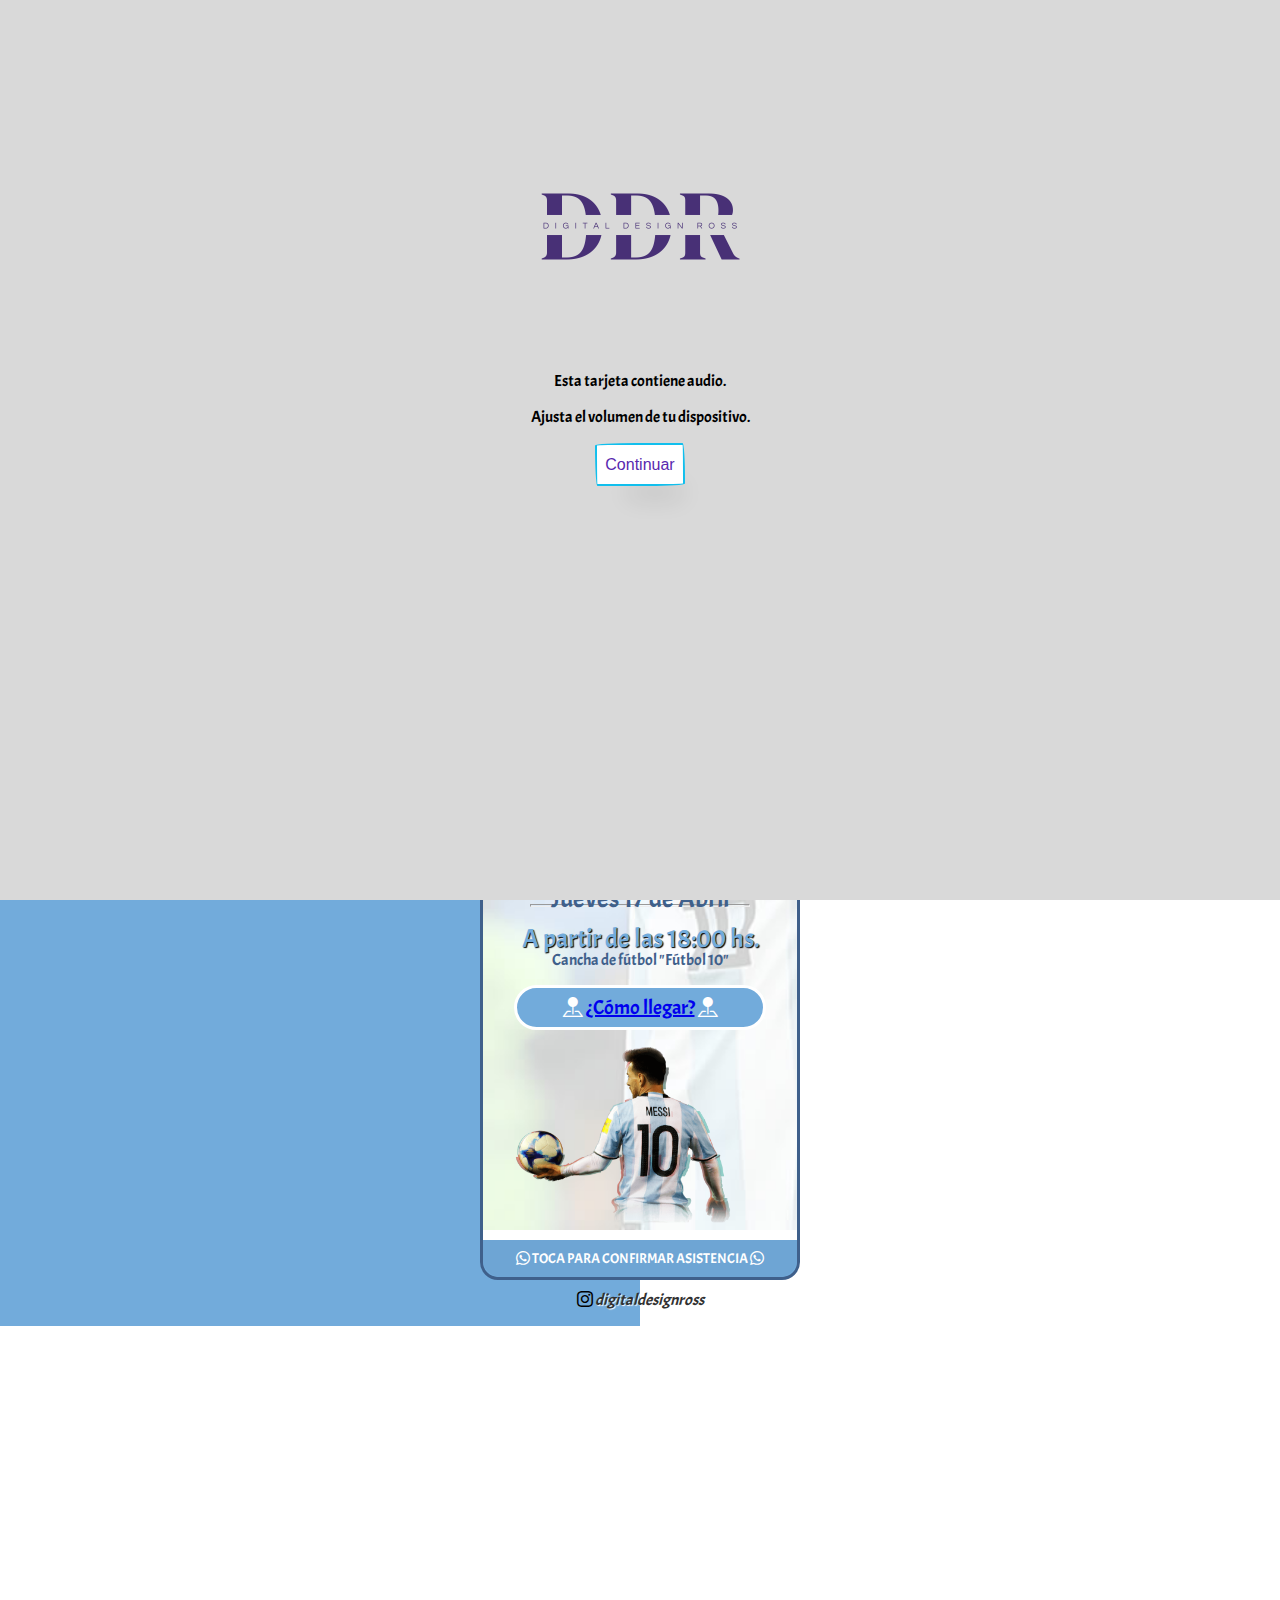
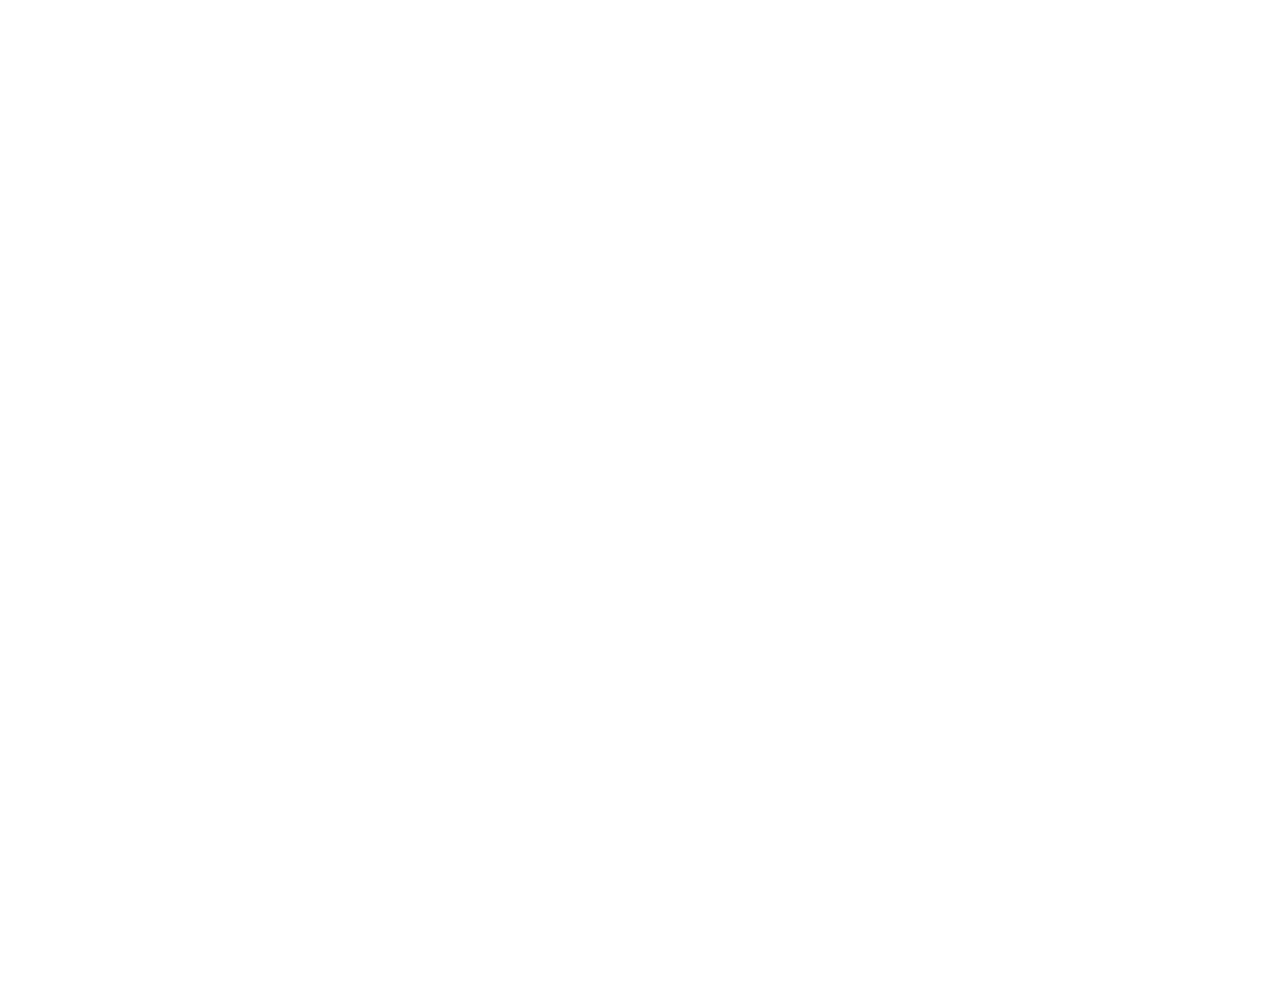
<file: index.html>
<!DOCTYPE html>
<html lang="es">
<head>
    <meta charset="UTF-8">
    <meta http-equiv="refresh" content="0;url=www.tarjetas.cool/modelos/cumple/seleccion_argentina/index.html">
    <title>Redireccionando...</title>
</head>
<body>
    <!-- No se muestra nada en el cuerpo -->
</body>
</html>
</file>
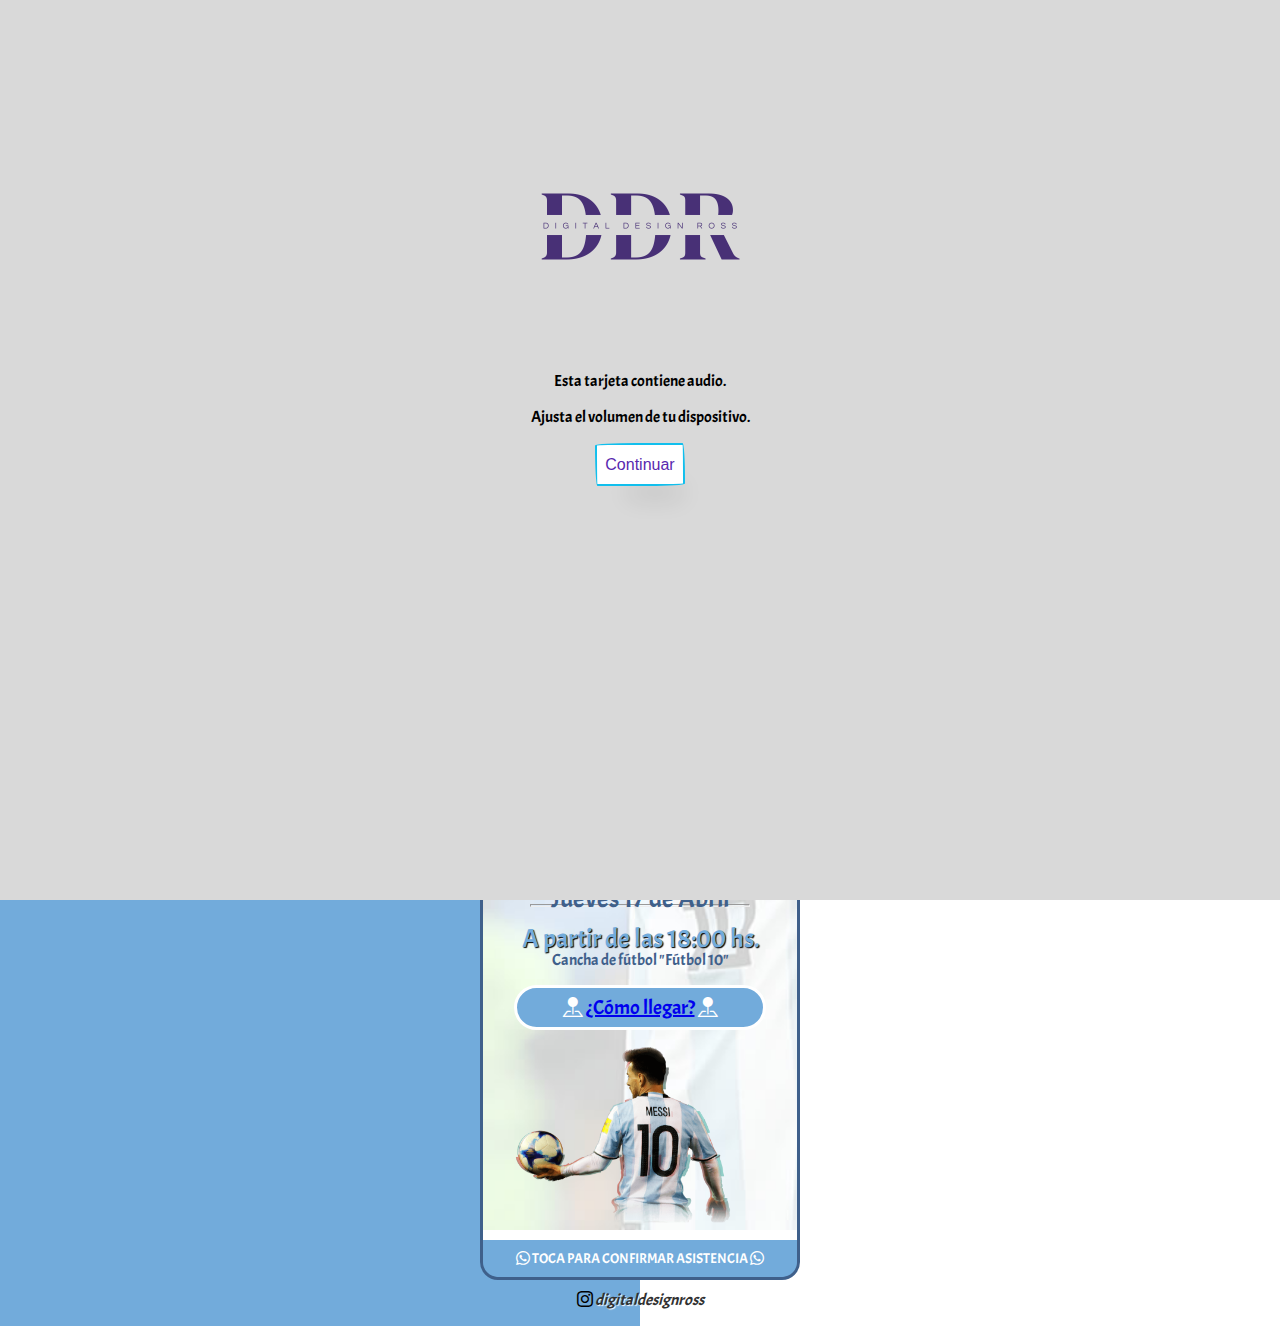
<file: www.tarjetas.cool/modelos/cumple/seleccion_argentina/index.html>
<!DOCTYPE html>
<html lang="es">
<!-- TODO:  -->
<!-- AÑADIR AL CALENDARIO???? -->
<!-- RECORDATORIO POR SMS O WHATSAPP -->
<!-- FUNCIONALIDAD PARA FOTOS DESPUÉS DEL EVENTO -->


<!-- Mirrored from www.tarjetas.cool/modelos/cumple/seleccion_argentina/ by HTTrack Website Copier/3.x [XR&CO'2014], Thu, 29 Aug 2024 18:25:45 GMT -->
<head>
    <!-- Google tag (gtag.js) -->
     <script async src="https://www.googletagmanager.com/gtag/js?id=G-E3CBV8JZMN"></script>
    <script>
      window.dataLayer = window.dataLayer || [];
      function gtag(){dataLayer.push(arguments);}
      gtag('js', new Date());
    
      gtag('config', 'G-E3CBV8JZMN');
    </script>

    <meta charset="UTF-8">
    <meta name="viewport" content="width=device-width, initial-scale=1, user-scalable=0, shrink-to-fit=no" />

    <!-- EVITA EL CACHE -->
    <meta http-equiv="Expires" content="0" />
    <meta http-equiv="Last-Modified" content="0" />
    <meta http-equiv="Cache-Control" content="no-cache, mustrevalidate" />
    <meta http-equiv="Pragma" content="no-cache" />

    <link href="../../../../cdn.jsdelivr.net/npm/bootstrap%405.1.3/dist/css/bootstrap.min.css" rel="stylesheet"
        integrity="sha384-1BmE4kWBq78iYhFldvKuhfTAU6auU8tT94WrHftjDbrCEXSU1oBoqyl2QvZ6jIW3" crossorigin="anonymous">
    <link rel="stylesheet" href="../../../../cdn.jsdelivr.net/npm/bootstrap-icons%401.9.1/font/bootstrap-icons.css">

    <link rel="stylesheet" href="https://cdnjs.cloudflare.com/ajax/libs/font-awesome/6.0.0-beta3/css/all.min.css">

    <!-- TITULO PÁGINA -->
    <title>Invitación - Selección Argentina</title>
    <!-- ESTILOS TARJETA -->
    <link rel="stylesheet" href="css/styles1bce.css?v=6">

    <!-- Agrega estos datos entre las etiquetas <head> de tu sitio -->
    <meta name="description" content="Tarjetas digitales e interactivas" />

    <link rel="icon" type="image/png" href="../../../DDR-logo.png" sizes="32x32" />
    <link rel="icon" type="image/png" href="../../../DDR-logo.png" sizes="16x16" />

<body>

    <div id="loader" class="d-flex h-100 text-center">
        <div class="cover-container d-flex mx-auto">
            <div class="px-3 my-auto row justify-content-center" style="text-align: center;">
                <br>
                <br>
                <br>
                <br>
                <br>
                <img src="img/DDR-logo.png" class="mb-0 col-12" style="width: 80%; max-width: 250px;" />
                <p class="mt-4 my-0 py-0 text-muted small text-info">Esta tarjeta contiene audio.
                </p>
                <p class="mt-0 my-0 py-0 text-muted small">Ajusta el volumen de tu dispositivo.</p>
                <button class="mt-4 boton-loader" role="button" onclick="remove_loader();">Continuar</button>
            </div>
        </div>
    </div>

    <div class="contenedor">

        <div id="contenedor_tarjeta">
            <!-- <div id="fondo_imagenes">
                <img id="imagenes" class="imagenes" src="img/1.png" alt="personaje" class="img-bg" />
            </div> -->
            <video id="fondo_imagenes" width="315" autoplay loop muted>
                <source src="img/qatarvideo.mp4" type="video/mp4" >
                Your browser does not support HTML video.
              </video>
            <div id="contenedor_nombres" class="justify-content-center">
                <div id="nombre_1">JUAN</div>
                <div id="subtitulo_nombres" class="sombra_negra">CUMPLE 10 AÑOS</div>
            </div>

            <div id="fondo_contenido">

            <div id="mensaje" class="fuente-motivo">
                <p>Te invito a celebrar mi cumpleaños metiendo goles. <br> Trae tu camiseta de la selección Argentina.</p>
            </div>

            <div class="row p-0 d-flex justify-content-center gap-3">
                <img class="col-6" id="foto_1" src="img/foto1.jpg" />

            <audio id="audio" controls controlsList="nodownload">
                <source src="sounds/audio30f4.mp3?v=3" type="audio/mpeg">
            </audio>


            <p id="fecha" class="fuente-motivo">
                Jueves 17 de Abril
            </p>
            <hr id="division_fecha_hora">
            <p id="hora" class="fuente-motivo">
                A partir de las 18:00 hs.
            </p>

            <p id="direccion">Cancha de fútbol "Fútbol 10"</p><br>
            <button class="boton boton_como_llegar mx-3" data-bs-toggle="modal" data-bs-target="#modalMapa"
                role="button">
                <i class="bi bi-pin-map-fill mx-2"></i>
                <a class="fuente-motivo" href="https://www.google.com/maps/place/F%C3%BAtbol+10/@-34.5894853,-58.6524657,17z/data=!3m1!4b1!4m6!3m5!1s0x95bcbeb4c1782ee1:0xf301e4afe3f20361!8m2!3d-34.5894854!4d-58.6478523!16s%2Fg%2F11cs2h3xlw?entry=ttu&g_ep=EgoyMDI0MDkwOC4wIKXMDSoASAFQAw%3D%3D"
                target="_blank">¿Cómo llegar?</a>
                <i class="bi bi-pin-map-fill mx-2"></i>
            </button>

            <img id="cinta" src="img/cinta.png" />

        </div>
</div>
            <div id="confirmar_asistencia">
                <!-- <div id="confirmar_asistencia"
                onclick="window.open('https://wa.me/5491156223007?text=*%c2%a1Hola!*%20_Nos%20vemos%20el%20*S%c3%a1bado%2029%20de%20Octubre*%20en%20la%20fiesta%20de%20cumplea%c3%b1os%20de%20Gael_.%20%f0%9f%a5%b3')">
                -->
                <i class="bi bi-whatsapp mx-2"></i>
                TOCA PARA CONFIRMAR ASISTENCIA
                <i class="bi bi-whatsapp mx-2"></i>
            </div>
    </div>
<p id="footer_tarjetas_cool">
            <i>
                <i class="bi bi-instagram"></i>
                <a href="https://www.instagram.com/digitaldesignross/" target="_blank">digitaldesignross</a>
            </i>
        </p>

    
    <script src="../../../../cdn.jsdelivr.net/npm/bootstrap%405.1.3/dist/js/bootstrap.bundle.min.js"
        integrity="sha384-ka7Sk0Gln4gmtz2MlQnikT1wXgYsOg+OMhuP+IlRH9sENBO0LRn5q+8nbTov4+1p"
        crossorigin="anonymous"></script>
    <script src="js/card7b30.js?v=4" type="text/javascript"></script>
</body>

<!-- Mirrored from www.tarjetas.cool/modelos/cumple/seleccion_argentina/ by HTTrack Website Copier/3.x [XR&CO'2014], Thu, 29 Aug 2024 18:25:49 GMT -->
</html>
</file>
<file: www.tarjetas.cool/modelos/cumple/seleccion_argentina/css/styles1bce.css>
@import url('https://fonts.googleapis.com/css2?family=Acme&amp;display=swap');


/* @import url(https://fonts.googleapis.com/css2?family=Chewy&display=swap); */
*,
*:before,
*:after {
	box-sizing: border-box;
}

:root {
	--blue: #022339;
	--rojo: #ffffff;
	--azul: #72abdb;
	--azul_claro: #3f608b;
	--amarillo: #f1d42e;
	--naranja: #e87800;
	--rojo: #c90b43;
	--rojo_oscuro: #941638;
	--verde: #387462;
	--verde_oscuro: #188514;
	--fuente_principal: "Acme";
	--gris_claro: #f4f4f4;
	--gris: #313131;
	--blanco: #ffffff;
	--negro: #000000;
	--radio-tarjeta: 18px;
	/* -------------------- */
	--rojo_2: #fe0000;
	--morado: #8d466a;
	--rosado: #f83f71;
}

@font-face {
	font-family: motivo;
	src: url("../fonts/qatar.ttf") format("opentype");
}


body {
	color: var(--negro);
	margin-top: 40px;
	/* background-image: url("../img/fondo0.jpg?v=1");
	background-size: cover;
	background-position: center; */
	background-size: 110% 110%;
	background: rgb(172, 220, 241);
	background: linear-gradient(90deg, var(--azul) 50%, var(--blanco) 50%);
	scroll-behavior: smooth;
	font-family: var(--fuente_principal);
}

#loader {
	z-index: 10000;
	position: fixed;
	top: 0;
	left: 0;
	width: 100%;
	height: 100%;
	background-color: #d9d9d9 ;
}

.boton-loader {
	align-self: center;
	background-color: #fff;
	background-image: none;
	background-position: 0 90%;
	background-repeat: repeat no-repeat;
	background-size: 4px 3px;
	border-radius: 15px 225px 255px 15px 15px 255px 225px 15px;
	border-style: solid;
	border-width: 2px;
	border-color: #11bfed;
	box-shadow: rgba(0, 0, 0, 0.2) 15px 28px 25px -18px;
	box-sizing: border-box;
	color: #5928af;
	cursor: pointer;
	display: inline-block;
	font-family: Neucha, sans-serif;
	font-size: 1rem;
	line-height: 23px;
	outline: none;
	padding: 0.5rem;
	text-decoration: none;
	transition: all 235ms ease-in-out;
	border-bottom-left-radius: 15px 255px;
	border-bottom-right-radius: 225px 15px;
	border-top-left-radius: 255px 15px;
	border-top-right-radius: 15px 225px;
	user-select: none;
	-webkit-user-select: none;
	touch-action: manipulation;
	max-width: 200px;
}

.boton-loader:hover {
	box-shadow: rgba(0, 0, 0, 0.3) 2px 8px 8px -5px;
	transform: translate3d(0, 2px, 0);
}

.boton-loader:focus {
	box-shadow: rgba(0, 0, 0, 0.3) 2px 8px 4px -6px;
}

.contenedor {
	margin: 0px auto;
	text-align: center;
	padding: 0px;
	width: 90%;
	max-width: 320px;
}

#contenedor_tarjeta {
	background-color: var(--azul);
	width: 100%;
	display: inline-block;
	margin: auto;
	border-radius: var(--radio-tarjeta);
	position: relative;
	text-align: center;
	z-index: 1;
	border: 3px solid var(--azul_claro);
}

#fondo_contenido {
	background-image: url("../img/fondo_tarjeta3860.jpg?v=1");
	background-size: cover;
	background-position: center;
}

#fondo_imagenes {
	/* height: 280px; */
	width: 100%;
	border-radius: 18px 18px 0px 0px;
	background: url("../img/qatarvideo.mp4");
	background-size: cover;
	background-position: center;
	/* animation: efectoMovimientoFondo 7s ease 0.1s infinite;
	/* -webkit-animation: efectoMovimientoFondo 7s ease 0.1s infinite;
	z-index: -1; */ 
}

#imagenes {
	position: absolute;
	margin: 0px;
	padding: 0px;
}

#contenedor_nombres {
	background-color: var(--azul);
	height: 109px;
	margin-top: 0px;
	border-bottom: 5px solid var(--blanco);
	border-top: 1px solid var(--azul);
	
}

.sombra_negra {
	/* text-shadow: 2px 2px 2px var(--negro); */
}

#nombre_1 {
	margin: 20px 0px 0px 0px;
	padding: 0px;
	font-size: 60px;
	color: var(--blanco);
	font-family: motivo;
	/* text-shadow: var(--blanco) 3px 0px 0px, var(--blanco) 4.90033px 0.993347px 0px, var(--blanco) 4.60531px 1.94709px 0px, var(--blanco) 4.12668px 2.82321px 0px, var(--blanco) 3.48353px 3.58678px 0px, var(--blanco) 2.70151px 4.20736px 0px, var(--blanco) 1.81179px 4.6602px 0px, var(--blanco) 0.849836px 4.92725px 0px,
		var(--blanco) -0.145998px 4.99787px 0px, var(--blanco) -1.13601px 4.86924px 0px, var(--blanco) -2.08073px 4.54649px 0px, var(--blanco) -2.94251px 4.04248px 0px, var(--blanco) -3.68697px 3.37732px 0px, var(--blanco) -4.28444px 2.57751px 0px, var(--blanco) -4.71111px 1.67494px 0px,
		var(--blanco) -4.94996px 0.7056px 0px, var(--blanco) -4.99147px -0.291871px 0px, var(--blanco) -4.83399px -1.27771px 0px, var(--blanco) -4.48379px -2.2126px 0px, var(--blanco) -3.95484px -3.05929px 0px, var(--blanco) -3.26822px -3.78401px 0px, var(--blanco) -2.4513px -4.35788px 0px,
		var(--blanco) -1.53666px -4.75801px 0px, var(--blanco) -0.560763px -4.96845px 0px, var(--blanco) 0.437495px -4.98082px 0px, var(--blanco) 1.41831px -4.79462px 0px, var(--blanco) 2.34258px -4.41727px 0px, var(--blanco) 3.17346px -3.86382px 0px, var(--blanco) 3.87783px -3.15633px 0px,
		var(--blanco) 4.4276px -2.32301px 0px, var(--blanco) 4.80085px -1.39708px 0px, var(--blanco) 4.98271px -0.415447px 0px; */
	text-shadow: 2px 2px 2px var(--negro);
	line-height: 34px;
}

/* #conector_nombres {
	font-size: 30px;
	margin: 0px 10px;
	color: var(--blanco);
	line-height: 10px;
} */

#subtitulo_nombres {
	/* text-transform: uppercase; */
	font-size: 30px;
	font-weight: bold;
	/* font: motivo; */
	margin: 0px;
	padding: 5px;
	color: var(--blanco);
	/* text-shadow: var(--rojo) 5px 0px 0px, var(--rojo) 4.90033px 0.993347px 0px, var(--rojo) 4.60531px 1.94709px 0px, var(--rojo) 4.12668px 2.82321px 0px, var(--rojo) 3.48353px 3.58678px 0px, var(--rojo) 2.70151px 4.20736px 0px, var(--rojo) 1.81179px 4.6602px 0px, var(--rojo) 0.849836px 4.92725px 0px,
		var(--rojo) -0.145998px 4.99787px 0px, var(--rojo) -1.13601px 4.86924px 0px, var(--rojo) -2.08073px 4.54649px 0px, var(--rojo) -2.94251px 4.04248px 0px, var(--rojo) -3.68697px 3.37732px 0px, var(--rojo) -4.28444px 2.57751px 0px, var(--rojo) -4.71111px 1.67494px 0px,
		var(--rojo) -4.94996px 0.7056px 0px, var(--rojo) -4.99147px -0.291871px 0px, var(--rojo) -4.83399px -1.27771px 0px, var(--rojo) -4.48379px -2.2126px 0px, var(--rojo) -3.95484px -3.05929px 0px, var(--rojo) -3.26822px -3.78401px 0px, var(--rojo) -2.4513px -4.35788px 0px,
		var(--rojo) -1.53666px -4.75801px 0px, var(--rojo) -0.560763px -4.96845px 0px, var(--rojo) 0.437495px -4.98082px 0px, var(--rojo) 1.41831px -4.79462px 0px, var(--rojo) 2.34258px -4.41727px 0px, var(--rojo) 3.17346px -3.86382px 0px, var(--rojo) 3.87783px -3.15633px 0px,
		var(--rojo) 4.4276px -2.32301px 0px, var(--rojo) 4.80085px -1.39708px 0px, var(--rojo) 4.98271px -0.415447px 0px; */
		/* text-shadow: 2px 2px 2px var(--blanco); */
	line-height: 35px;
	/* position: absolute; */
	/* top: 332px; */
}

#mensaje {
	/* margin: 20px 0px 20px 0px; */
	padding: 26px;
	line-height: normal;
	font-weight: normal;
	font-size: 22px;
	font-family: var(--fuente_principal);
	color: var(--azul_claro);
	/* text-shadow: 1px 1px 1px var(--gris); */
}

#foto_1 {
	border: 8px solid;
	padding: 2px;
	border-radius: 50%;
	border-top-color: var(--blanco);
	border-right-color: var(--blanco);
	border-bottom-color: var(--azul);
	border-left-color: var(--azul);
	width: 150px;
	height: 150px;
	margin-bottom: 20px;
}

#audio {
	width: 85%;
	margin-bottom: 5px;
}

audio::-webkit-media-controls-panel {
	background-color: var(--gris_claro);
}
audio::-webkit-media-controls-play-button {
	background-color: var(--azul);
	border-radius: 50%;
}

#fecha {
	font-size: 26px;
	font-weight: 300;
	line-height: 10px;
	color: var(--azul_claro);
	margin-top: 10px;
	margin-bottom: 0px;
	padding: 0px 10px;
	font-family: var(--fuente_principal);
	/* text-shadow: 1px 1px 1px var(--gris); */
}

#hora {
	font-size: 26px;
	font-weight: 300;
	color: var(--azul);
	line-height: 10px;
	margin-bottom: 10px;
	padding: 1px 10px;
	font-family: var(--fuente_principal);
	text-shadow: 1px 1px 1px var(--negro);
}

#division_fecha_hora {
	width: 70%;
	height: 3px;
	color: var(--amarillo);
	margin: 0px auto;
}

#direccion {
	font-size: 16px;
	color: var(--azul_claro);
	margin-top: 10px;
	margin-bottom: 0px;
	line-height: 10px;
	/* text-shadow: 1px 1px 1px var(--gris); */
}

.boton {
	border-radius: 6px;
	box-sizing: border-box;
	cursor: pointer;
	display: inline-block;
	font-family: var(--fuente_principal);
	font-size: 20px;
	line-height: 1.15385;
	outline: none;
	padding: 8px 0.8em;
	position: relative;
	text-align: center;
	text-decoration: none;
	user-select: none;
	-webkit-user-select: none;
	touch-action: manipulation;
	vertical-align: baseline;
	white-space: nowrap;
	border: none;
}

.boton_como_llegar {
	background-color: var(--azul);
	color: var(--blanco);
	width: 80%;
	border: 3px solid var(--blanco);
	border-radius: 30px;
}

.boton_abrir_mapa_en_google {
	background-color: var(--azul_claro);
	color: var(--blanco);
	
}

.boton_como_llegar:hover {
	background-color: var(--azul_claro);
	color: var(--blanco);
}

#cinta {
	width: 80%;
	margin-top:0px;
	position: relative;
	bottom: -15px;
	z-index: 100;
	/* image blur none */
	filter: blur(0px) brightness(1);
}

#confirmar_asistencia {
	font-family: var(--fuente_principal);
	padding: 10px 0px;
	color: var(--blanco);
	font-size: 14px;
	border-bottom-left-radius: var(--radio-tarjeta);
	border-bottom-right-radius: var(--radio-tarjeta);
	background: var(--azul);
	border-top: 10px solid var(--blanco);
	z-index: 100;
	color: var(--blanco);
	animation: parpadear_confirmar_asistencia 2s linear infinite;
}

#confirmar_asistencia:hover {
	transform: scale(1.02);
	cursor: pointer;
}

#iframe_mapa {
	overflow: hidden;
	background: none !important;
	height: 350px;
}

.modal {
	z-index: 2000;
}

#footer_tarjetas_cool {
	margin-top: 10px;
	font-size: 16px;
}

#footer_tarjetas_cool a {
	color: var(--gris);
	text-decoration: none;
	text-shadow: 1px 1px 1px var(--blanco);
}

#footer_tarjetas_cool:hover {
	transform: scale(1.1);
}

@keyframes efectoMovimientoFondo {
	0% {
		background-position: 0px 0px;
	}
	50% {
		background-position: -40px 0px;
	}
	100% {
		background-position: 0px 0px;
	}
}

@-webkit-keyframes efectoMovimientoFondo {
	0% {
		background-position: 0px 0px;
	}
	50% {
		background-position: -40px 0px;
	}
	100% {
		background-position: 0px 0px;
	}
}

@keyframes parpadear_confirmar_asistencia {
	50% {
		background-color: var(--azul_claro);
	}
}

/* @keyframes efectoFlotar {
	0% {
		transform: translateY(0px);
	}
	50% {
		transform: translateY(10px);
	}
	100% {
		transform: translateY(0px);
	}
} */
</file>
